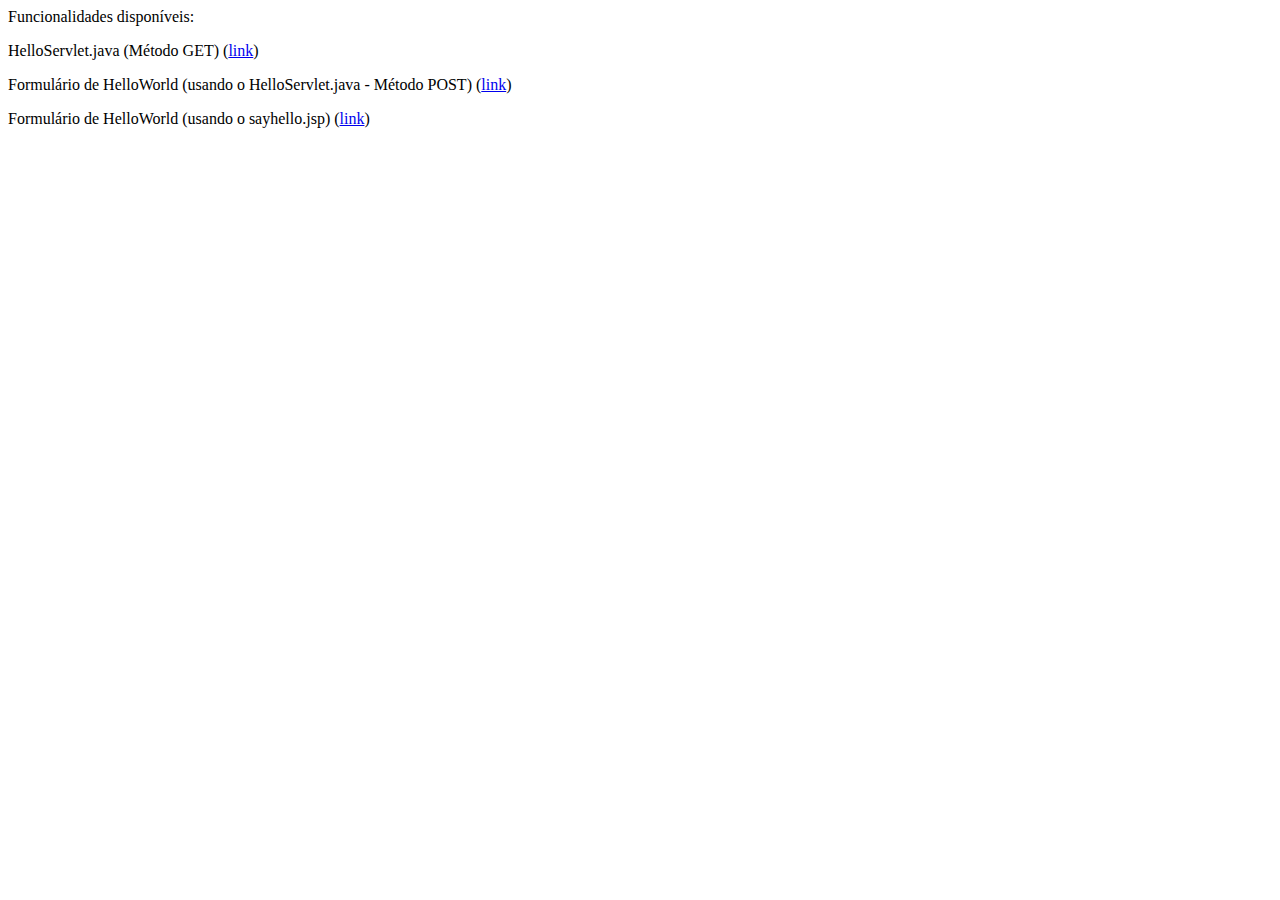
<file: target/MavenWebProject-1.0-SNAPSHOT/index.html>
<!DOCTYPE html>
<!--
To change this license header, choose License Headers in Project Properties.
To change this template file, choose Tools | Templates
and open the template in the editor.
-->
<html>
    <head>
        <title>Demo do Tópico 1</title>
        <meta charset="UTF-8">
        <meta name="viewport" content="width=device-width, initial-scale=1.0">
    </head>
    <body>
        <div>Funcionalidades disponíveis:</div>
        <p>HelloServlet.java (Método GET) (<a href=".\alomundo?lang=pt&nome=Fulano">link</a>)</p>
        <p>Formulário de HelloWorld (usando o HelloServlet.java - Método POST) (<a href=".\helloform.html">link</a>)</p>
        <p>Formulário de HelloWorld (usando o sayhello.jsp) (<a href=".\helloform2.html">link</a>)</p>
    </body>
</html>
</file>
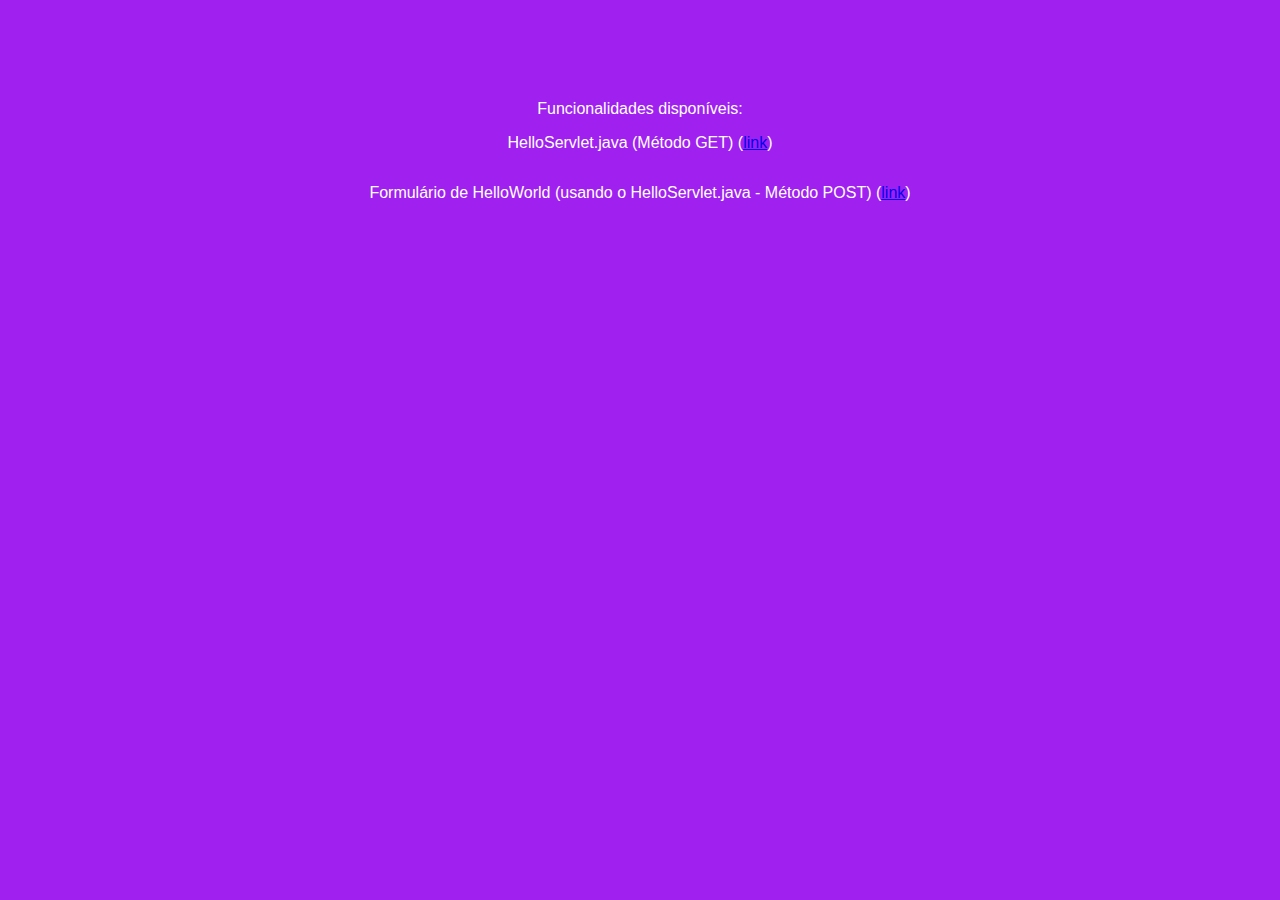
<file: src/main/webapp/index.html>
<!DOCTYPE html>
<!--
To change this license header, choose License Headers in Project Properties.
To change this template file, choose Tools | Templates
and open the template in the editor.
-->
<html>
    <head>
        <title>Demo do Tópico 1</title>
        <meta charset="UTF-8">
        <meta name="viewport" content="width=device-width, initial-scale=1.0">
        <link rel="stylesheet" type="text/css" href="style.css" />
    </head>
    <body>
        <div>Funcionalidades disponíveis:</div>
        <p>HelloServlet.java (Método GET) (<a href=".\alomundo?lang=pt&nome=Fulano">link</a>)</p>
        <p>Formulário de HelloWorld (usando o HelloServlet.java - Método POST) (<a href=".\helloform.html">link</a>)</p>
    </body>
</html>
</file>
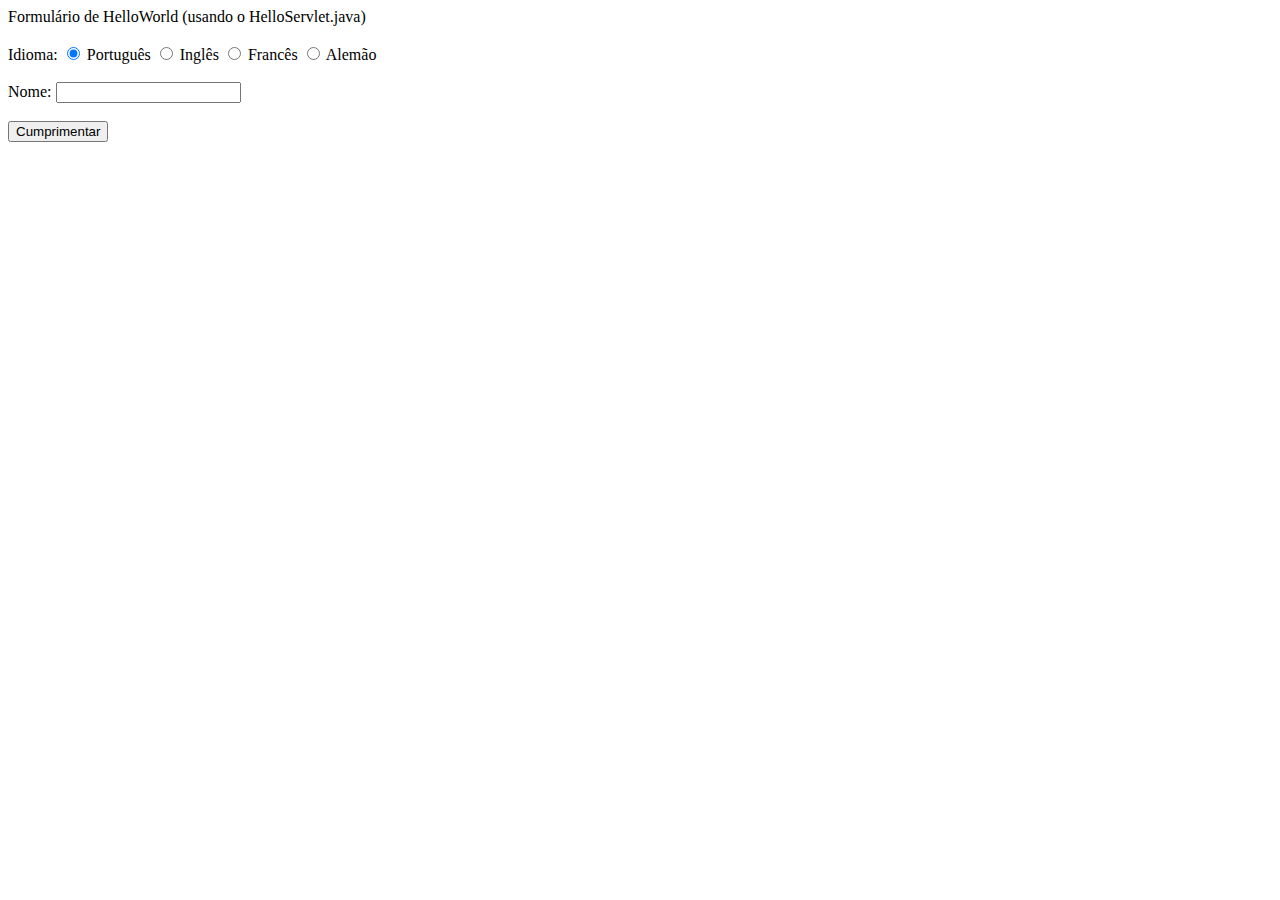
<file: target/MavenWebProject-1.0-SNAPSHOT/helloform.html>
<!DOCTYPE html>
<!--
To change this license header, choose License Headers in Project Properties.
To change this template file, choose Tools | Templates
and open the template in the editor.
-->
<html>
    <head>
        <title>Formulário de HelloWorld (usando o HelloServlet.java)</title>
        <meta charset="UTF-8">
        <meta name="viewport" content="width=device-width, initial-scale=1.0">
    </head>
    <body>
        <div>Formulário de HelloWorld (usando o HelloServlet.java)</div>
           <form action="alomundo" method="post">
           <br>Idioma: <input type="radio" name="lang" value="pt" checked> Português
           <input type="radio" name="lang" value="en"> Inglês
           <input type="radio" name="lang" value="fr"> Francês
           <input type="radio" name="lang" value="de"> Alemão<br><br>
           Nome: <input type="text" name="nome"/><br><br>
           <input type="submit" value="Cumprimentar"/>
        </form>

    </body>
</html>
</file>
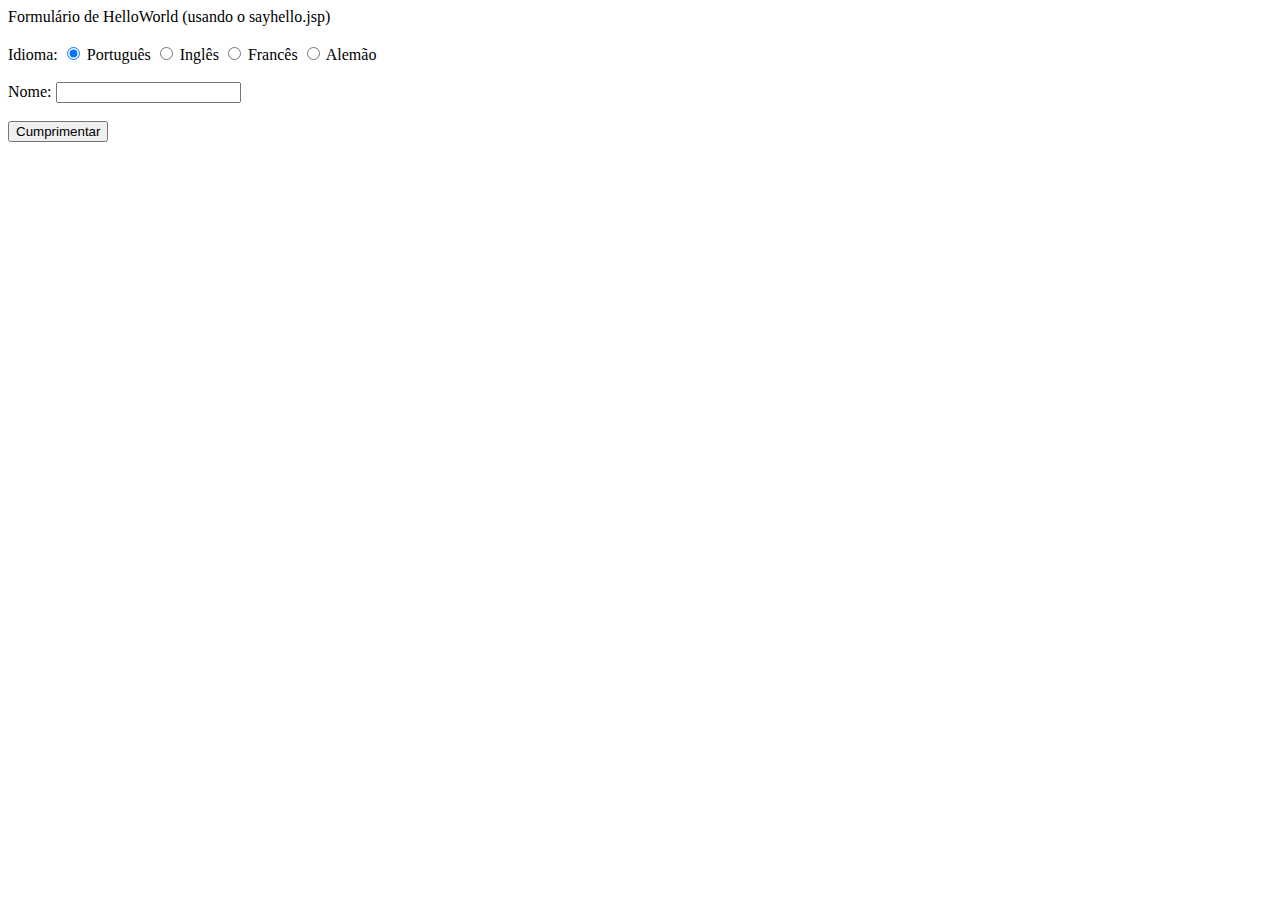
<file: target/MavenWebProject-1.0-SNAPSHOT/helloform2.html>
<!DOCTYPE html>
<!--
To change this license header, choose License Headers in Project Properties.
To change this template file, choose Tools | Templates
and open the template in the editor.
-->
<html>
    <head>
        <title>Formulário de HelloWorld (usando o sayhello.jsp)</title>
        <meta charset="UTF-8">
        <meta name="viewport" content="width=device-width, initial-scale=1.0">
    </head>
    <body>
        <div>Formulário de HelloWorld (usando o sayhello.jsp)</div>
           <form action="sayhello.jsp" method="post">
           <br>Idioma: <input type="radio" name="lang" value="pt" checked> Português
           <input type="radio" name="lang" value="en"> Inglês
           <input type="radio" name="lang" value="fr"> Francês
           <input type="radio" name="lang" value="de"> Alemão<br><br>
           Nome: <input type="text" name="nome"/><br><br>
           <input type="submit" value="Cumprimentar"/>
        </form>

    </body>
</html>
</file>
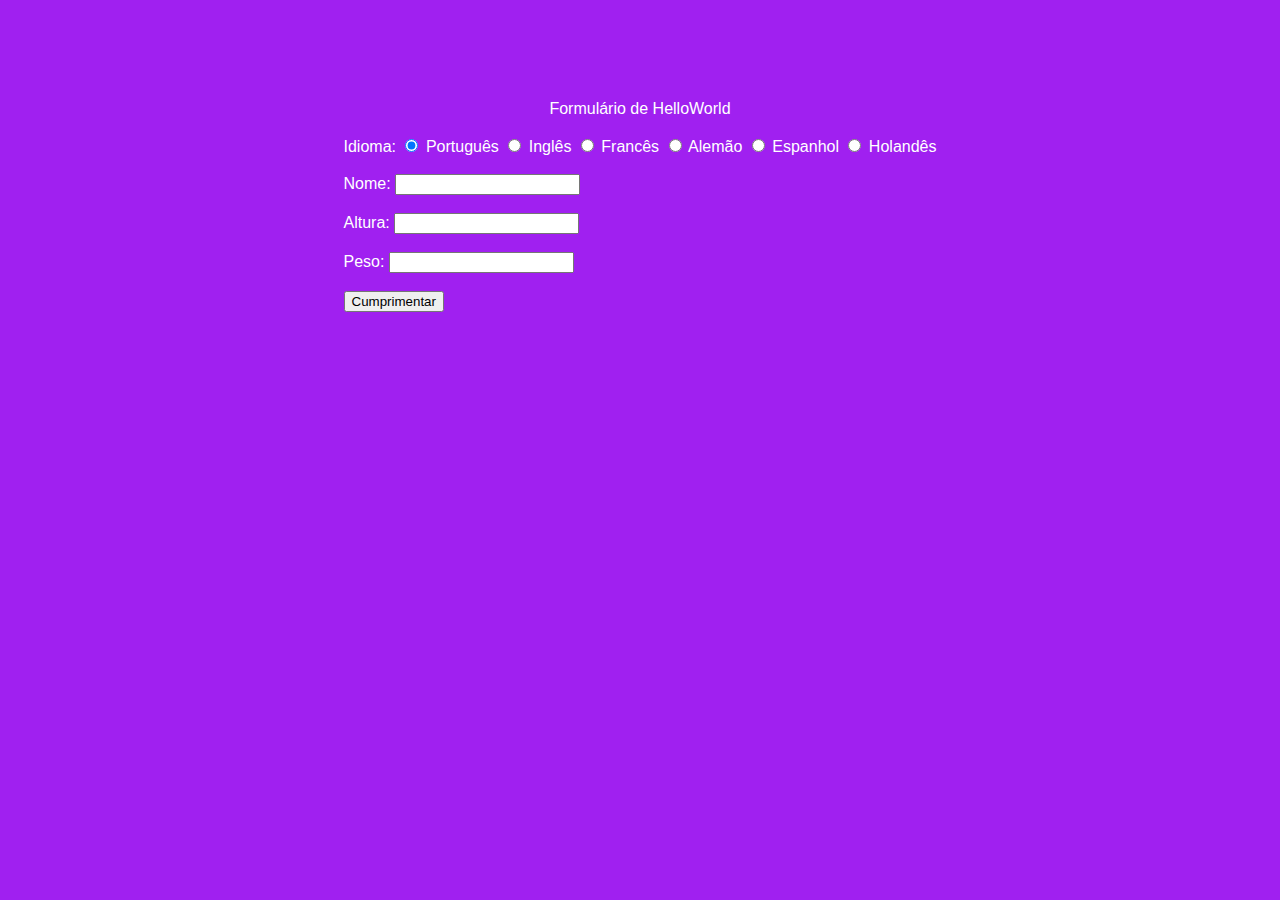
<file: src/main/webapp/helloform.html>
<!DOCTYPE html>
<!--
To change this license header, choose License Headers in Project Properties.
To change this template file, choose Tools | Templates
and open the template in the editor.
-->
<html>
    <head>
        <title>Formulário de HelloWorld</title>
        <meta charset="UTF-8">
        <meta name="viewport" content="width=device-width, initial-scale=1.0">
        <link rel="stylesheet" type="text/css" href="style.css" />
    </head>
    <body>
        <div>Formulário de HelloWorld</div>
           <form action="alomundo" method="post">
           <br>Idioma: <input type="radio" name="lang" value="pt" checked> Português
           <input type="radio" name="lang" value="en"> Inglês
           <input type="radio" name="lang" value="fr"> Francês
           <input type="radio" name="lang" value="de"> Alemão
           <input type="radio" name="lang" value="es"> Espanhol
           <input type="radio" name="lang" value="ho"> Holandês<br><br>
           Nome: <input type="text" name="nome"/><br><br>
           Altura: <input type="text" name="altura"/><br><br>
           Peso: <input type="text" name="peso"/><br><br>
           <input type="submit" value="Cumprimentar"/>
        </form>

    </body>
</html>
</file>
<file: src/main/webapp/style.css>
body{
    font-family: Helvetica, sans-serif;
    color: #FFFFFF;
    margin-top: 100px;
    display:flex;
    flex-direction: column;
    justify-content: center;
    align-items: center;
    background-color: #A020F0;
}
</file>
